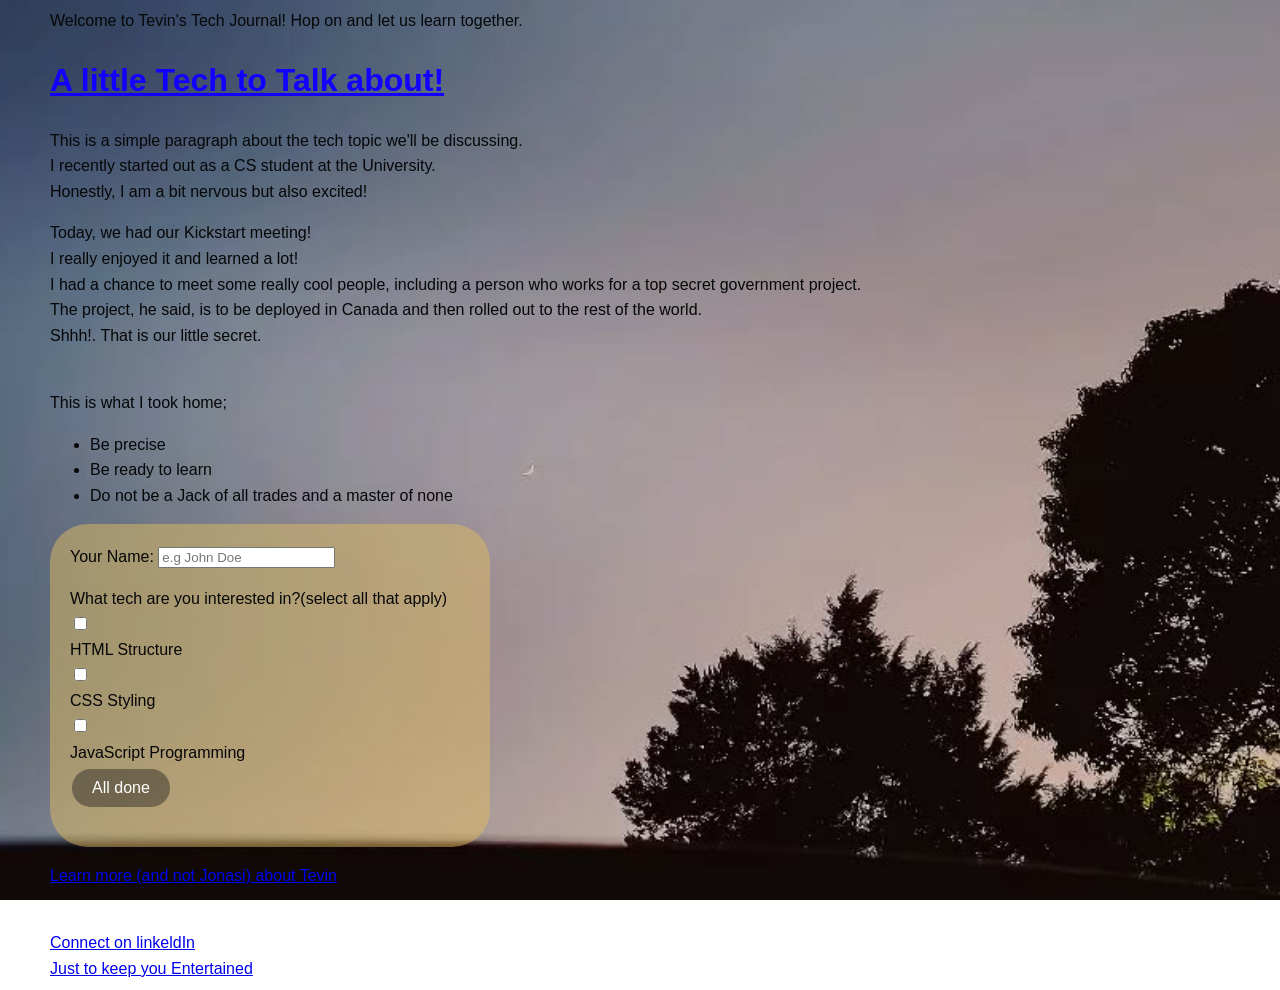
<file: index.html>
<!DOCTYPE HTML>
<HTML lang="en">
<head>
    <!--UTF-8 being the standard encoding for HTML documents
        charset stands for Character Set
        Charset UTF-8 is declared for the following reasons
        1.It prevents text corruption
        2.It protects against security vulnerabilities
        3.It speeds up page loading times as browsers are designed to look for set declarations
        within the 1st 1024bytes
     -->
    <meta charset="UTF-8">
    <!--<head>is the container and <title> is the specific tag visible in browser tabs
         and search results and bookmarks
    -->
    <title>Tevin's Tech Journal</title>
    <link rel="icon" type="image/jpg" href="favicon.jpg">
    <link rel="stylesheet" href="style.css"> 


</head>
<Body>
    <!--<br> is the tag used to break lines
        <P> is the tag to skip a double line(begin new paragraphs)
    -->
    Welcome to Tevin's Tech Journal! Hop on and let us learn together.
    <h1>A little Tech to Talk about!</h1>
    <p>This is a simple paragraph about the tech topic we'll be discussing.<br>
    I recently started out as a CS student at the University.<br>
    Honestly, I am a bit nervous but also excited!</p>

    <p>Today, we had our Kickstart meeting!<br>
    I really enjoyed it and learned a lot!<br>
    I had a chance to meet some really cool people, including a person who works for a top secret government project.<br>
    The project, he said, is to be deployed in Canada and then rolled out to the rest of the world.<br>
    Shhh!. That is our little secret.</p><br>
    
    <!--<ul> is used to give unordered list. It basically uses bullets
        <ol> on the other hand,is used for ordered lists. Use type=(a,i,I,1) to decide which progression should be used
        <li> is used in listings, as shown. open and close after every list item
    -->

     This is what I took home;<br>   
<ul>
    <li>Be precise </li>
    <li>Be ready to learn</li>
    <li>Do not be a Jack of all trades and a master of none </li>
</ul>

<!--Now this is where🚩🚩
    <form> is used for data collection on a page
    <fieldset> is used to group related elements in a form
-->
<!--TODO;
      1.Learn how to store input data
      2.Learn Drop-downs
      3. Learn how to put measures to ensure data is accurate and valid

-->
<form>
 
    <label for="username">Your Name:</label>
    <input type="text" id="username" placeholder="e.g John Doe">

    <p>
        <label> What tech are you interested in?(select all that apply)</label><br>
    

        <input type="checkbox" id="tech--1" value="HTML"><br>
        <label for="tech--1">HTML Structure</label><br>
   
        
        <input type="checkbox" id="tech--2" value="css"><br>
        <label for="tech--2">CSS Styling</label><br>
    

        <input type="checkbox" id="tech--3" value="Javascript"><br>
        <label for="tech--3">JavaScript Programming</label><br>
        <button type="submit">All done</button>

    </p>
  </fieldset>
</form>

<p><a href="about.html">Learn more (and not Jonasi) about Tevin</a></p><br>
   <a href="https://www.linkedin.com/in/tevin-mwancha-0037553a2/">Connect on linkeldIn</a><br>
   <a href="https://youtu.be/Aq5WXmQQooo?si=mESchVYsxH0BZg0v">Just to keep you Entertained</a>  


</Body>
</HTML>
</file>
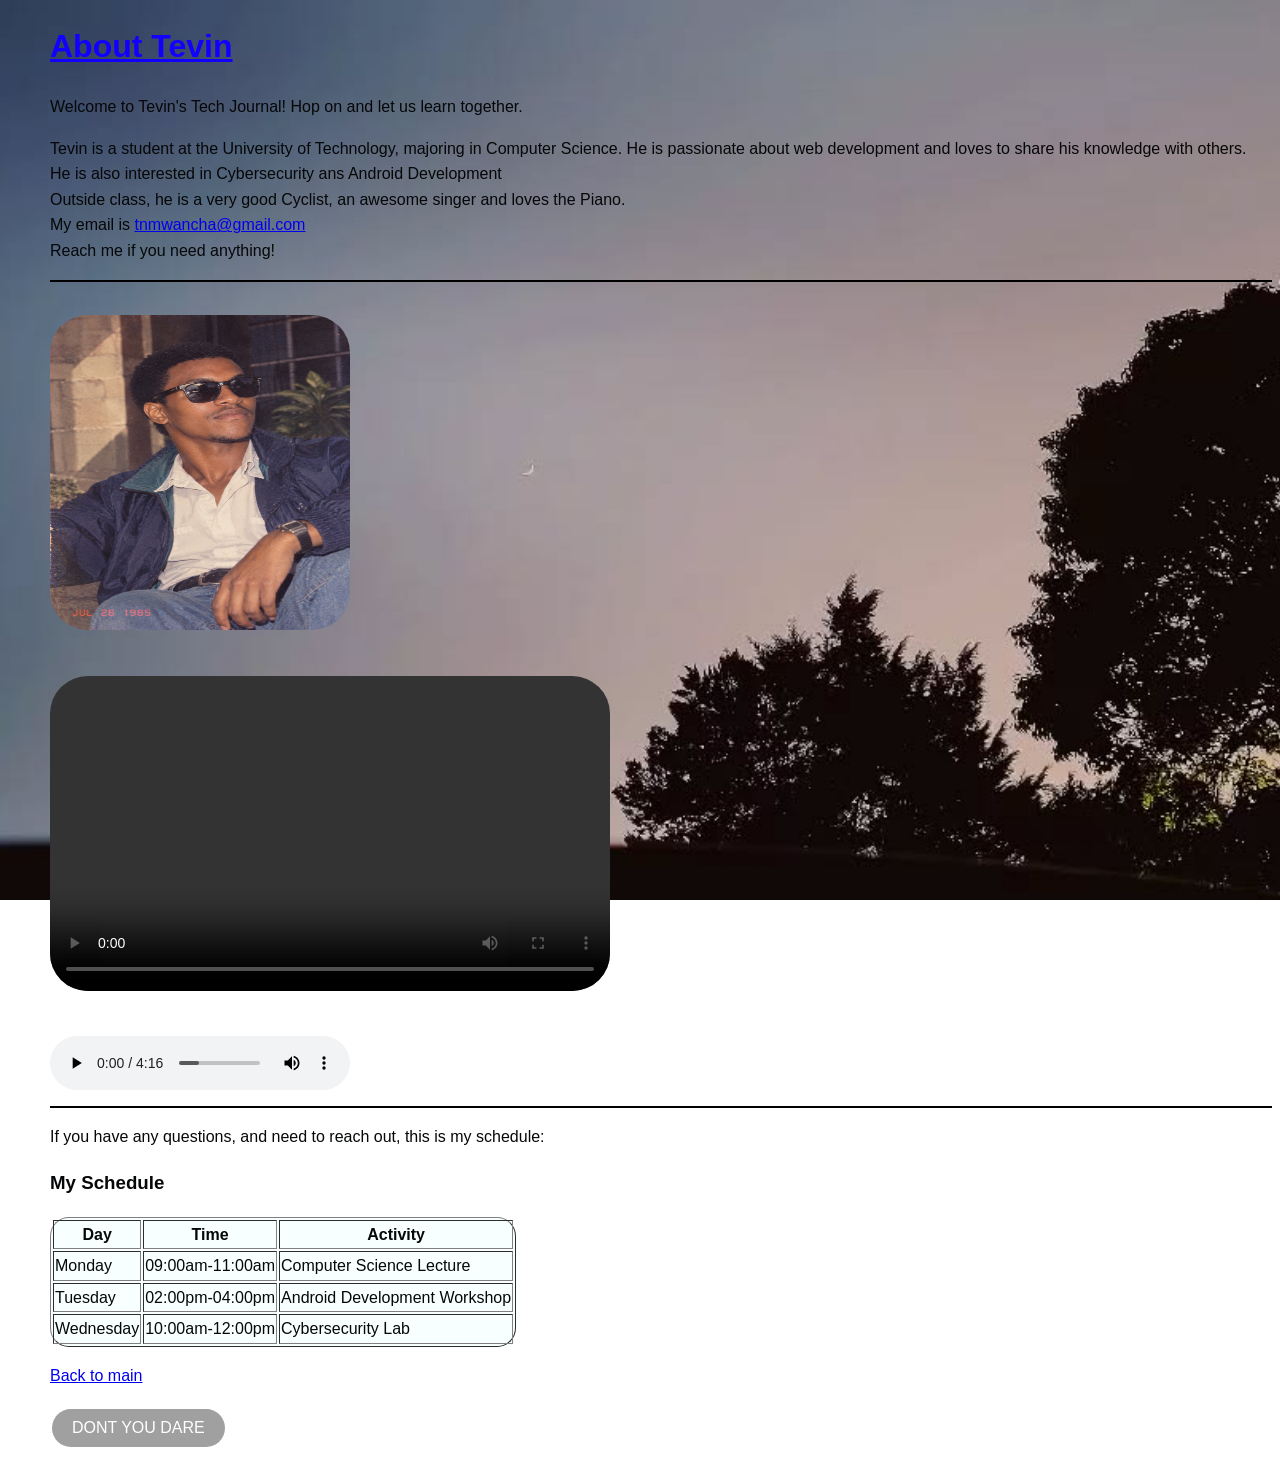
<file: about.html>
<!DOCTYPE html>
<html lang="en">
<head>
	<meta charset="UTF-8">
	<title>About Tevin's Tech Journal</title>
	    <link rel="icon" type="image/jpg" href="media related/favicon.jpg">
		    <link rel="stylesheet" href="style.css">


</head>
<body>
	<header>
		<h1>About Tevin</h1>
	</header>
	

	<main>
		<p>Welcome to Tevin's Tech Journal! Hop on and let us learn together.</p>
			<p> Tevin is a student at the University of Technology, majoring in Computer Science. He is passionate about web development and loves to share his knowledge with others.<br>
			He is also interested in Cybersecurity ans Android Development<br>
			Outside class, he is a very good Cyclist, an awesome singer and loves the Piano.<br>
			My email is <a href="mailto:tnmwancha@gmail.com">
						tnmwancha@gmail.com</a><br>
			Reach me if you need anything!
			</p>
		</p>

		<hr color="black">
				<br>

			<img width="300" height="315" src="media related/me.jpg.png" alt="A picture of Tevin"> 

				<iframe width="560" height="315" src="https://www.youtube.com/embed/GCmiKaLnd7M?si=QfE7m6VUB9JqtefJ" title="YouTube video player" frameborder="0" allow="accelerometer; autoplay; clipboard-write; encrypted-media; gyroscope; picture-in-picture; web-share" 
				referrerpolicy="strict-origin-when-cross-origin" allowfullscreen></iframe> <br>


				<video width="560" height="315" controls>
						<source src="media related/No Competition- Davido.mp4#t=1" type="video/mp4">
						Your browser does not support the video tag.
				</video> <br>

				<audio controls>
						<source src="media related/Know you.mp3" type="audio/mpeg">
						Your browser does not support the audio tag.
				</audio> <br>

				<hr color="black">


		<p> If you have any questions, and need to reach out, this is my schedule:<br></p>

		<h3>My Schedule</h3>
		<table border="1">
			<tr>
				<th>Day</th>
				<th>Time</th>
				<th>Activity</th>
			</tr>
			<tr>
				<td>Monday</td>
				<td>09:00am-11:00am</td>
				<td>Computer Science Lecture</td>
			</tr>
			<tr>
				<td>Tuesday</td>
				<td>02:00pm-04:00pm</td>
				<td>Android Development Workshop</td>
			</tr>
			<tr>
				<td>Wednesday</td>
				<td>10:00am-12:00pm</td>
				<td>Cybersecurity Lab</td>
			</tr>
		</table>
	</main>
	<p>
		<a href="index.html">Back to main</a>

	</p>

		<!-- The Trigger Button -->
<button class="glossy" popovertarget="my-popup">DONT YOU DARE</button>

<!-- The Pop-up Content -->
<div id="my-popup" popover>
  <h1>Haiya</h>
  <p>YOU WERE WARNED! <br> BITCH!!</p>
</div>

	

	<footer>
	</footer>
</body>
</html>
</file>
<file: style.css>
/*Overall body styling*/
       body{
           background-image: url("media related/Starry Crescent.webp");
           background-size: cover;
           background-position: center;
           background-repeat: no-repeat;
           background-attachment: fixed;    

		    font-family: "Inter", "Open Sans", "Helvetica Neue", "Arial", sans-serif;
            font-size: 16px;
            line-height: 1.6;
            color: #060708;

            margin-left: 50px;
           }

             h1
       {
          color: rgb(17, 0, 255);
          font-family: "Algerian", sans-serif;
          text-decoration: underline;
       }
       
       form
       {
        max-width: 400px;
        background-color: rgba(224, 187, 98, 0.5);
        border-radius: 1cm;
        padding: 20px;
        
       }

	    video{
            border-radius: 1cm;
            margin-bottom: 1cm;
            
        }

        img{
            border-radius: 1cm;
            margin-right: 1cm;
            margin-bottom: 1cm;
        }
		
        iframe{
            border-radius: 1cm;
            margin-bottom: 1cm;
    
        }

    
		table{
			background-color: rgb(240, 255, 255, 0.5);
            border-radius: 0.5cm;

		}
        button{
            background-color: rgb(19, 19, 20, 0.4);
            
            color: white;
            border: none;
            padding: 10px 20px;
            text-align: center;
            text-decoration: none;
            display: inline-block;
            font-size: 16px;
            margin: 4px 2px;
            cursor: pointer;
            border-radius: 0.5cm;
        }
</file>
